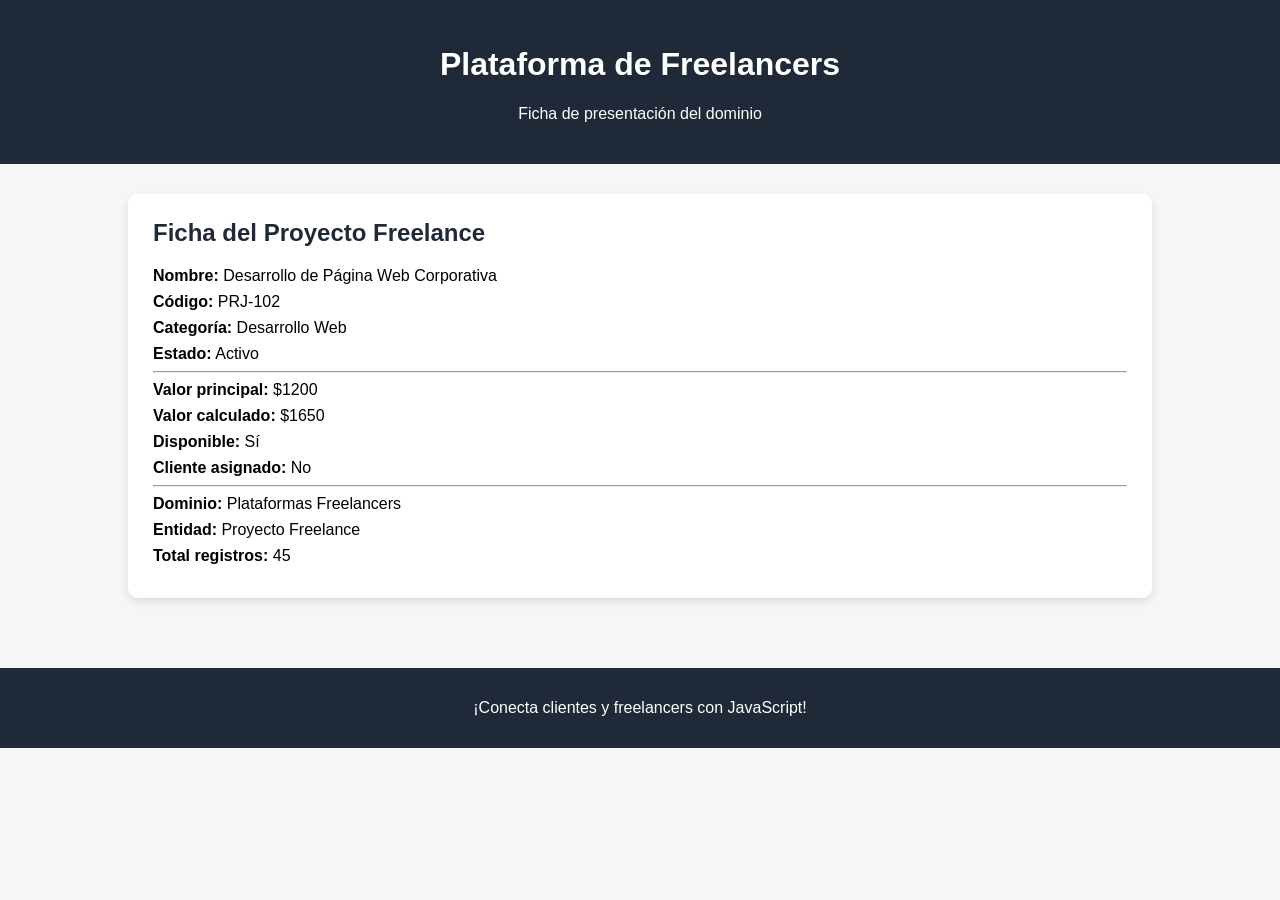
<file: Week-1/index.html>
<!DOCTYPE html>
<html lang="es">
<head>
<meta charset="UTF-8">
<title>Plataforma de Freelancers</title>
<link rel="stylesheet" href="styles.css">
</head>

<body>

<header>
    <h1>Plataforma de Freelancers</h1>
    <p>Ficha de presentación del dominio</p>
</header>

<main>

<section class="card">
<h2>Ficha del Proyecto Freelance</h2>

<div id="resultado">

<p><strong>Nombre:</strong> Desarrollo de Página Web Corporativa</p>
<p><strong>Código:</strong> PRJ-102</p>
<p><strong>Categoría:</strong> Desarrollo Web</p>
<p><strong>Estado:</strong> Activo</p>

<hr>

<p><strong>Valor principal:</strong> $1200</p>
<p><strong>Valor calculado:</strong> $1650</p>
<p><strong>Disponible:</strong> Sí</p>
<p><strong>Cliente asignado:</strong> No</p>

<hr>

<p><strong>Dominio:</strong> Plataformas Freelancers</p>
<p><strong>Entidad:</strong> Proyecto Freelance</p>
<p><strong>Total registros:</strong> 45</p>

</div>

</section>

</main>

<footer>
<p>¡Conecta clientes y freelancers con JavaScript!</p>
</footer>

<script src="script.js"></script>

</body>
</html>
</file>
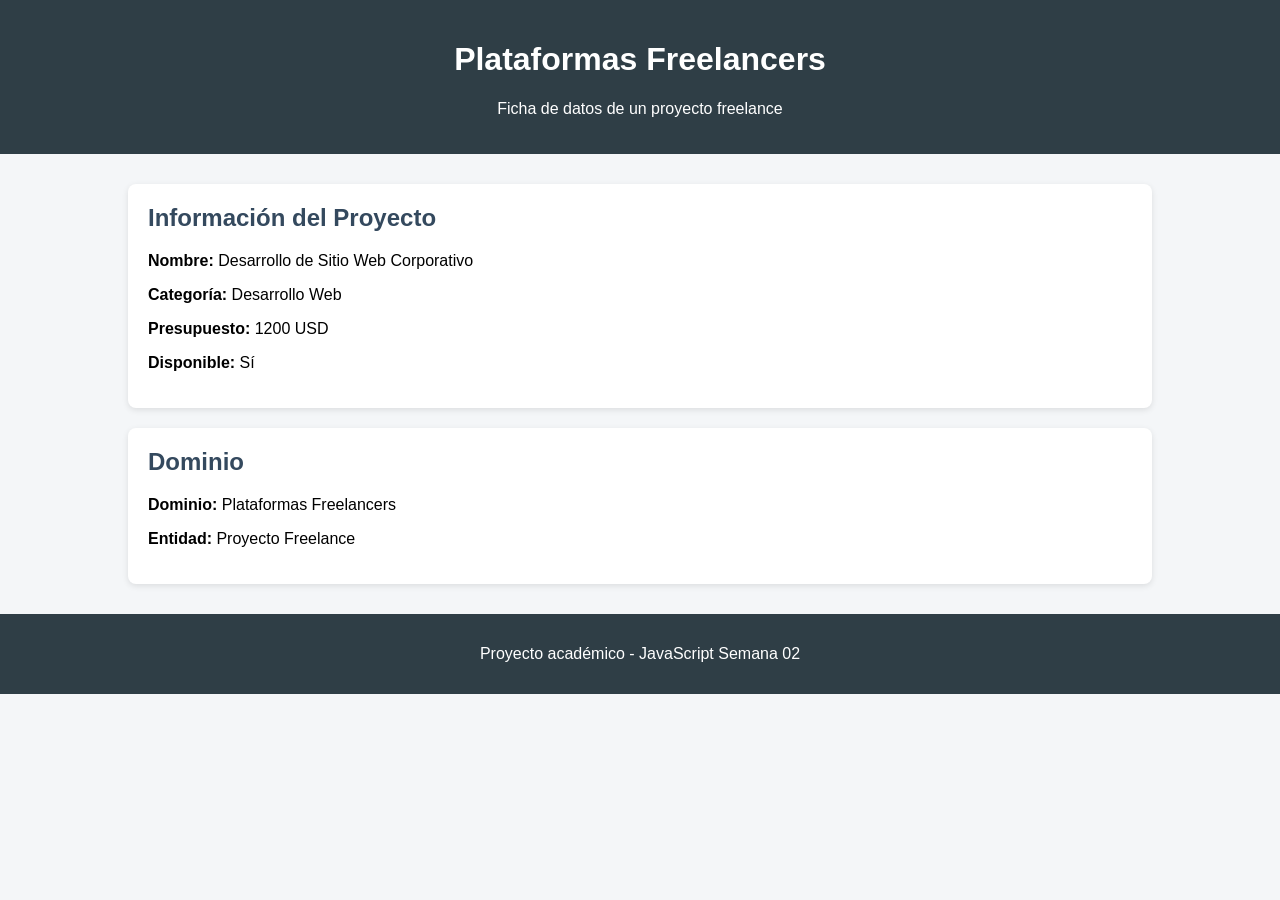
<file: Week-2/index.html>
<!DOCTYPE html>
<html lang="es">

<head>
  <meta charset="UTF-8">
  <title>Ficha de Datos - Plataformas Freelancers</title>
  <link rel="stylesheet" href="styles.css">
</head>

<body>

  <header>
    <h1>Plataformas Freelancers</h1>
    <p>Ficha de datos de un proyecto freelance</p>
  </header>

  <main>

    <section class="card">
      <h2>Información del Proyecto</h2>

      <p><strong>Nombre:</strong> Desarrollo de Sitio Web Corporativo</p>
      <p><strong>Categoría:</strong> Desarrollo Web</p>
      <p><strong>Presupuesto:</strong> 1200 USD</p>
      <p><strong>Disponible:</strong> Sí</p>
    </section>

    <section class="card">
      <h2>Dominio</h2>

      <p><strong>Dominio:</strong> Plataformas Freelancers</p>
      <p><strong>Entidad:</strong> Proyecto Freelance</p>
    </section>

  </main>

  <footer>
    <p>Proyecto académico - JavaScript Semana 02</p>
  </footer>

  <script src="script.js"></script>

</body>
</html>
</file>
<file: Week-1/styles.css>
body{
font-family: Arial, sans-serif;
background:#f4f6f8;
margin:0;
padding:0;
}

header{
background:#1f2937;
color:white;
text-align:center;
padding:25px;
}

main{
width:80%;
margin:auto;
padding:30px;
}

.card{
background:white;
padding:25px;
border-radius:10px;
box-shadow:0 4px 10px rgba(0,0,0,0.1);
}

.card h2{
margin-top:0;
color:#1f2937;
}

#resultado p{
margin:8px 0;
}

footer{
margin-top:40px;
text-align:center;
padding:15px;
background:#1f2937;
color:white;
}
</file>
<file: Week-2/styles.css>
body {
  font-family: Arial, Helvetica, sans-serif;
  background-color: #f4f6f8;
  margin: 0;
  padding: 0;
}

header {
  background-color: #2f3e46;
  color: white;
  text-align: center;
  padding: 20px;
}

main {
  width: 80%;
  margin: 30px auto;
}

.card {
  background-color: white;
  padding: 20px;
  margin-bottom: 20px;
  border-radius: 8px;
  box-shadow: 0px 2px 6px rgba(0,0,0,0.1);
}

.card h2 {
  margin-top: 0;
  color: #34495e;
}

footer {
  text-align: center;
  padding: 15px;
  background-color: #2f3e46;
  color: white;
}
</file>
